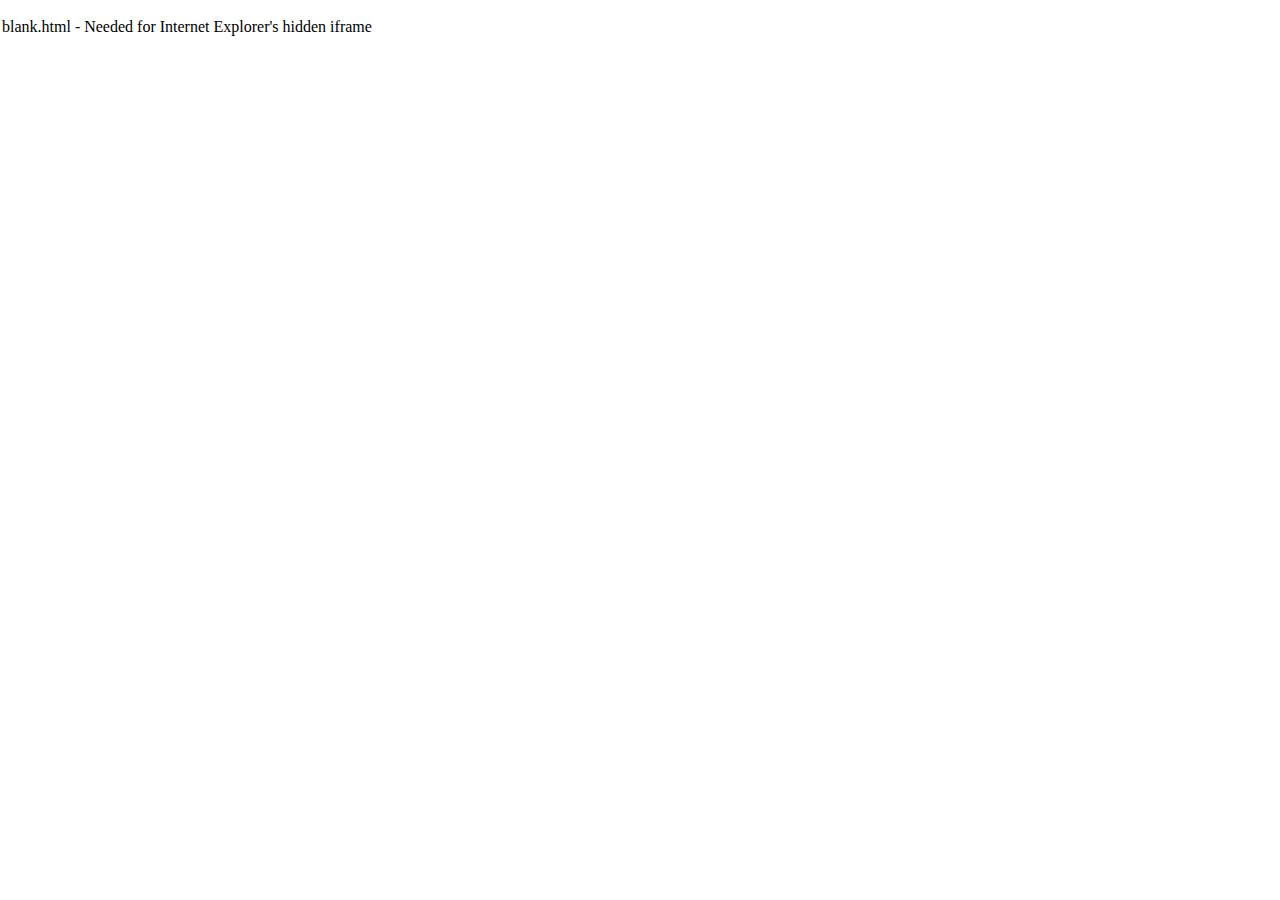
<file: pizza mario Mx 4.5.1/deployment/web/blank.html>
<!DOCTYPE html PUBLIC "-//W3C//DTD XHTML 1.0 Transitional//EN" "http://www.w3.org/TR/xhtml1/DTD/xhtml1-transitional.dtd">

<!--
Copyright (c) 2007 Brian Dillard and Brad Neuberg:
Brian Dillard | Project Lead | bdillard@pathf.com | http://blogs.pathf.com/agileajax/
Brad Neuberg | Original Project Creator | http://codinginparadise.org

Permission is hereby granted, free of charge, to any person obtaining a copy of this software and associated documentation files
(the "Software"), to deal in the Software without restriction, including without limitation the rights to use, copy, modify, merge,
publish, distribute, sublicense, and/or sell copies of the Software, and to permit persons to whom the Software is furnished to do
so, subject to the following conditions:

The above copyright notice and this permission notice shall be included in all copies or substantial portions of the Software.

THE SOFTWARE IS PROVIDED "AS IS", WITHOUT WARRANTY OF ANY KIND, EXPRESS OR IMPLIED, INCLUDING BUT NOT LIMITED TO THE WARRANTIES OF
MERCHANTABILITY, FITNESS FOR A PARTICULAR PURPOSE AND NONINFRINGEMENT. IN NO EVENT SHALL THE AUTHORS OR COPYRIGHT HOLDERS BE LIABLE
FOR ANY CLAIM, DAMAGES OR OTHER LIABILITY, WHETHER IN AN ACTION OF CONTRACT, TORT OR OTHERWISE, ARISING FROM, OUT OF OR IN CONNECTION
WITH THE SOFTWARE OR THE USE OR OTHER DEALINGS IN THE SOFTWARE.
-->

<html xmlns="http://www.w3.org/1999/xhtml">
<head>

<script language="JavaScript">
function pageLoaded() {
	window.parent.dhtmlHistory.iframeLoaded(window.location);
	document.getElementById("output").innerHTML = window.location;
}
</script>

</head>

<body onload="pageLoaded();" style="width:700px;padding:2px;margin:0;">

	<p>blank.html - Needed for Internet Explorer's hidden iframe</p>
	<p id="output"></p>

</body>
</html>
</file>
